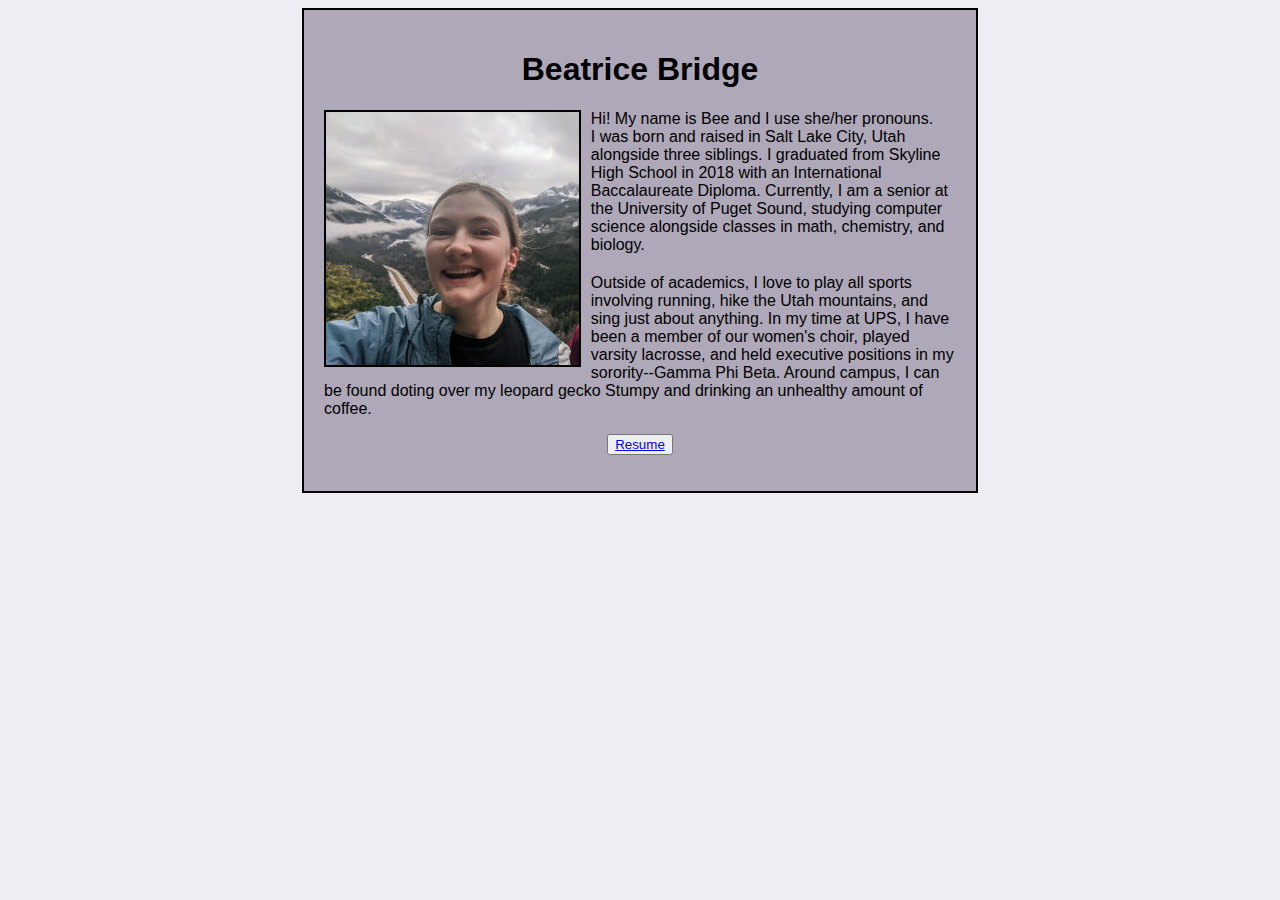
<file: index.html>
<!--This is the  landing (home) page. For my personal homepage. 
Includes a brief bio and a photo. 
Author: Bee Bridge
Date: 09/19/2021-->
<!DOCTYPE html>
<html lang='en'>

<head>
  <meta charset='UTF-8' />
  <title>Beatrice Bridge</title>
  <link rel='stylesheet' href='default.css' />
</head>

<body>

  <div class='bio'>

    <h1>Beatrice Bridge</h1>
    <!--photo here-->
    <img src='images/resumepic.jpeg' width='300' alt='A photo' />
    <div class= 'homepageP'>
      Hi! My name is Bee and I use she/her pronouns.
    </div>
    <div class= 'homepageP'>
      I was born and raised in Salt Lake City, Utah alongside three siblings.
      I graduated from Skyline High School in 2018 with an International Baccalaureate
      Diploma. Currently, I am a senior at the University of Puget Sound, studying
      computer science alongside classes in math, chemistry, and biology.
    </div>
    <div class='spacer'></div>
    <div class= 'homepageP'>
      Outside of academics, I love to play all sports involving running, hike
      the Utah mountains, and sing just about anything.
      In my time at UPS, I have been a member of our women's choir, played varsity
      lacrosse, and held executive positions in my sorority--Gamma Phi Beta.
      Around campus, I can be found doting over my leopard gecko Stumpy and drinking
      an unhealthy amount of coffee.
    </div>
    <p><button> <a href='resume.html'>Resume</a></button></p>
    
  </div>

</body>

</html>
</file>
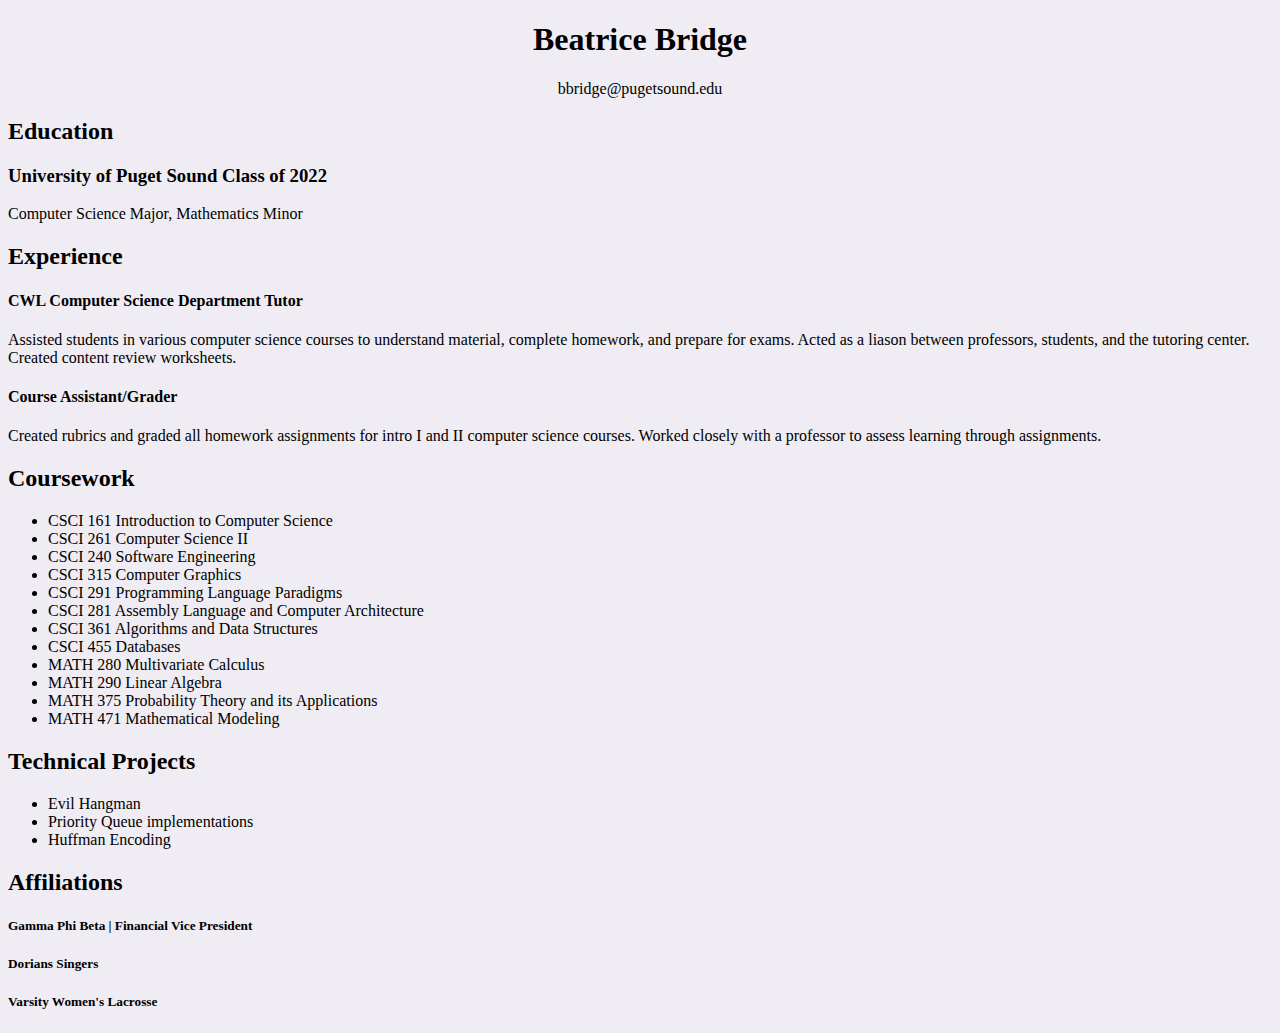
<file: resume.html>
<!--A resume page linked from my home page.
Author: Bee Bridge
Date: 09/19/2021-->
<!DOCTYPE html>
<html lang='en'>

<head>
    <meta charset='UTF-8' />
    <title>Resume</title>
    <link rel='stylesheet' href='default.css' />
</head>

<body>
    <div class='resume'>
        <h1>Beatrice Bridge</h1>
        <p>bbridge@pugetsound.edu</p>
        <div class='divider'></div>

        <h2>Education</h2>
        <p>
            <h3>University of Puget Sound Class of 2022</h3>
            Computer Science Major, Mathematics Minor
            
        </p>
        <div class='divider'></div>

        <h2>Experience</h2>
        <p>
            <h4>CWL Computer Science Department Tutor</h4>
            Assisted students in various computer science 
            courses to understand material, complete
            homework, and prepare for exams. Acted as a liason
            between professors, students, and the tutoring center. 
            Created content review worksheets. 
            <h4>Course Assistant/Grader</h4>
            Created rubrics and graded
            all homework assignments for intro I and II 
            computer science courses. Worked closely with 
            a professor to assess learning through assignments.

        </p>
        <div class='divider'></div>
        <h2>Coursework</h2>

        <p>
            <ul>
                <li>CSCI 161 Introduction to Computer Science</li>
                <li>CSCI 261 Computer Science II</li>
                <li>CSCI 240 Software Engineering</li>
                <li>CSCI 315 Computer Graphics</li>
                <li>CSCI 291 Programming Language Paradigms</li>
                <li>CSCI 281 Assembly Language and Computer Architecture</li>
                <li>CSCI 361 Algorithms and Data Structures</li>
                <li>CSCI 455 Databases</li>
                <li>MATH 280 Multivariate Calculus</li>
                <li>MATH 290 Linear Algebra </li>
                <li>MATH 375 Probability Theory and its Applications </li>
                <li>MATH 471 Mathematical Modeling </li>
              </ul>
        </p>
        <div class='divider'></div>
        <h2>Technical Projects</h2>
        <p>
            <ul>
                <li>Evil Hangman</li>
                <li>Priority Queue implementations</li>
                <li>Huffman Encoding</li>
              </ul>

        </p>
        <div class='divider'></div>
        <h2>Affiliations</h2>
        <p>
            <h5>Gamma Phi Beta | Financial Vice President</h5>
            <h5>Dorians Singers</h5>
            <h5>Varsity Women's Lacrosse</h5>
        </p>
    </div>

</body>

</html>
</file>
<file: default.css>
body{
    background-color:rgba(177, 164, 197, 0.205);

}

.bio{
    margin: auto;
    width: 50%;
    height: 50%;
    padding: 20px;
    border: 2px solid black;
    
    background-color: rgba(143, 134, 156, 0.671);

    font-family: Helvetica, Arial, sans-serif;
    
}
img{
    border: 2px solid black;
    margin: auto;
    width: 40%;
    height: 40%;
    margin-right: 10px;
    float: left;
}

h1{
    text-align: center;
    border: 2px black; 
}
h2{
    text-align: left;
}
p{
    text-align: center;
}
.spacer{
    margin-bottom: 20px;
}


button{
    color:rgb(159, 119, 214);

}
.divider{
    border-bottom: 2px black;
    width: 300px;
}
</file>
